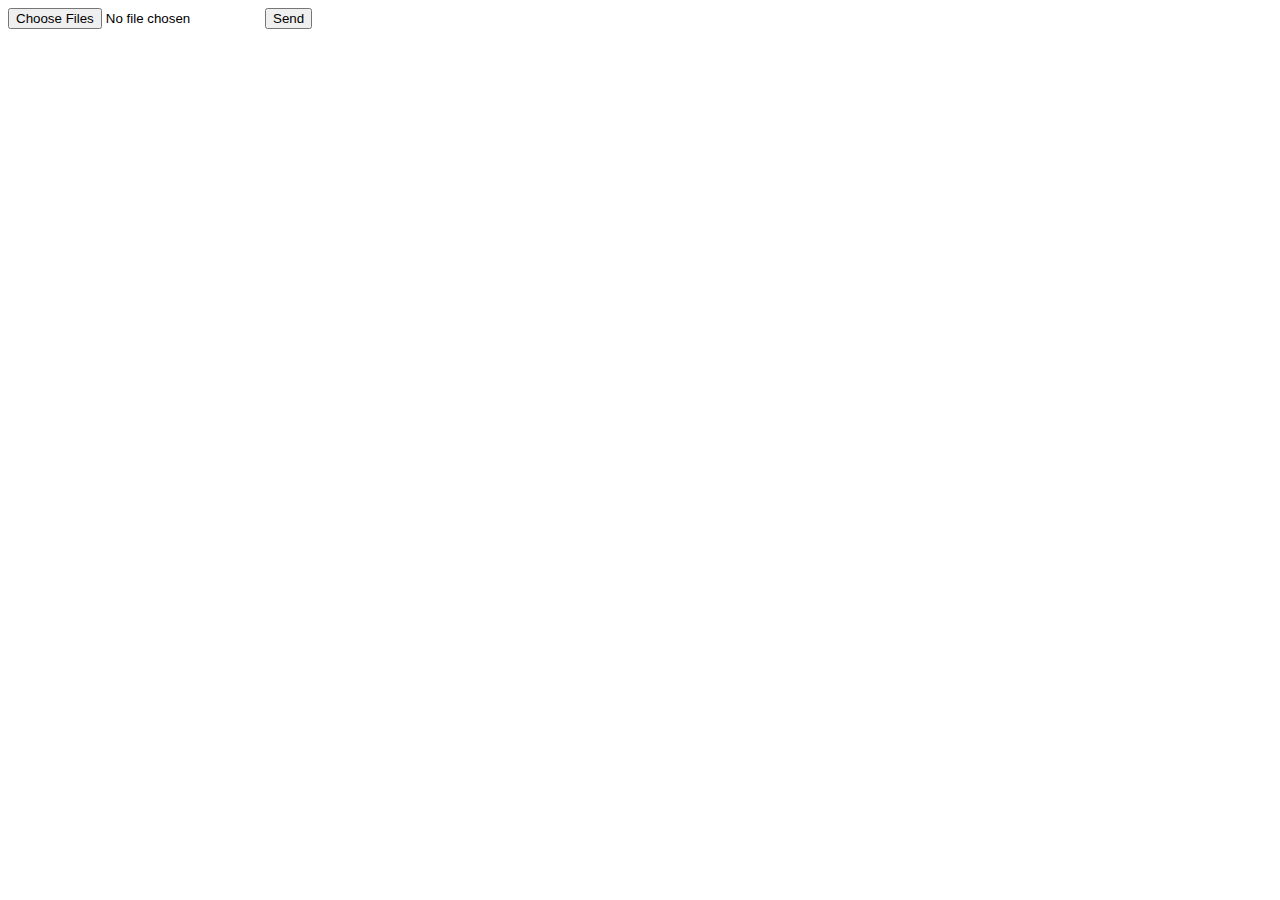
<file: templates/file_test.html>
<!DOCTYPE html>
<html lang="en">
    <head>
        <meta charset="UTF-8">
        <meta http-equiv="X-UA-Compatible" content="IE=edge">
        <meta name="viewport" content="width=device-width, initial-scale=1.0">
        <title>Document</title>
    </head>
    <body>
        <input type="file" multiple id="fileInput">
        <input type="button" value="Send" onclick="sendFiles()">
    </body>
    <script>
        function sendFiles()
        {
            let xmlHttp = new XMLHttpRequest();
            let input = document.querySelector('#fileInput');

            xmlHttp.onreadystatechange = function() { 
                if (xmlHttp.readyState == 4 && xmlHttp.status == 200)
                    alert(xmlHttp.responseText);
            }
            
            xmlHttp.open("POST", 'http://127.0.0.1:5000/upload_files', true);

            let formData = new FormData();
            for(let i = 0; i < input.files.length; i += 1) {
                formData.append('files', input.files[i], 'file' + i);
            }

            xmlHttp.send(formData);
        }
    </script>
</html>
</file>
